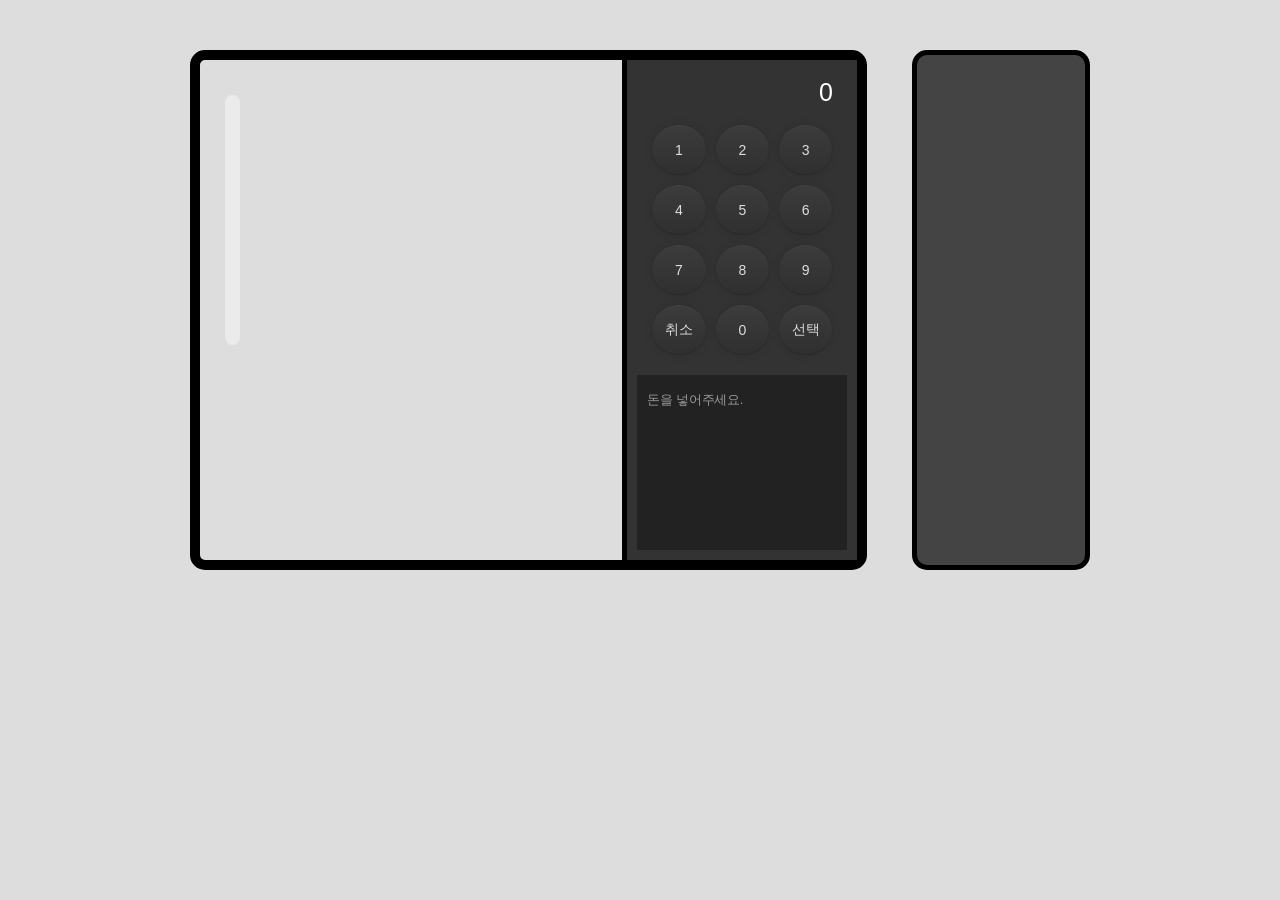
<file: src/index.html>
<!DOCTYPE html>
<html lang="en">
  <head>
    <meta charset="UTF-8" />
    <meta name="viewport" content="width=device-width, initial-scale=1.0" />
    <link rel="stylesheet" href="styles/reset.css" />
    <link rel="stylesheet" href="styles/style.css" />
    <title>코드스쿼드 자판기</title>
  </head>
  <body>
    <section class="vending_wrap">
      <div class="vending_machine">
        <div class="product_screen">
          <ul class="product_list"></ul>
        </div>
        <div class="choice_screen">
          <div class="choice_product_price">0</div>
          <div class="choice_dial">
            <button data-type="number">1</button>
            <button data-type="number">2</button>
            <button data-type="number">3</button>
            <button data-type="number">4</button>
            <button data-type="number">5</button>
            <button data-type="number">6</button>
            <button data-type="number">7</button>
            <button data-type="number">8</button>
            <button data-type="number">9</button>
            <button data-type="cancel">취소</button>
            <button data-type="number">0</button>
            <button data-type="select">선택</button>
          </div>
          <div class="choice_message">
            돈을 넣어주세요.
          </div>
        </div>
      </div>
      <div class="customer_wallet">
        <ul class="wallet_list"></ul>
      </div>
    </section>
    <script src="./main.js" type="module"></script>
  </body>
</html>
</file>
<file: src/styles/style.css>
body {
  background: #ddd;
  position: relative;
}
.vending_wrap {
  display: flex;
  justify-content: center;
  width: 900px;
  margin: 50px auto;
}
.vending_machine {
  display: flex;
  justify-content: center;
  width: 85%;
  border: 10px solid #000;
  border-radius: 15px;
}
.product_screen {
  width: 65%;
  height: 500px;
  border-right: 5px solid #000;
}
.choice_screen {
  width: 35%;
  height: 500px;
  background-color: #333;
  padding: 10px;
}
.customer_wallet {
  width: 200px;
  height: 520px;
  margin-left: 5%;
  border: 5px solid #000;
  border-radius: 15px;
  background-color: #444;
}
.product_list {
  position: relative;
  display: grid;
  grid-template-rows: repeat(5, 88px);
  grid-template-columns: repeat(4, 1fr);
  grid-gap: 10px;
  padding: 10px;
  text-align: center;
}
.product_list:after {
  position: absolute;
  top: 35px;
  left: 25px;
  width: 15px;
  height: 50%;
  background: rgba(255, 255, 255, 0.4);
  border-radius: 10px;
  content: "";
}
.product_list li {
  position: relative;
  font-size: 13px;
  border: 3px solid #222;
  border-radius: 4px;
}
.product_list li .product_name {
  display: flex;
  justify-content: center;
  align-items: center;
  height: calc(100% - 25px);
}
.product_list li .product_name + p {
  height: 20px;
  line-height: 20px;
  margin-top: 5px;
  background: #555;
  color: #ddd;
}
.choice_product_price {
  height: 45px;
  line-height: 45px;
  padding-right: 15px;
  font-size: 25px;
  color: #fff;
  text-align: right;
}
.choice_dial {
  display: grid;
  grid-template-rows: repeat(4, 50px);
  grid-template-columns: repeat(3, 1fr);
  margin-top: 10px;
  grid-gap: 10px;
  padding: 0 15px;
}
.choice_dial button {
  border-radius: 50%;
  border: 0;
  outline: none;
  box-shadow: inset 0 -1px 0 rgba(0, 0, 0, 0.09),
    inset 0 1px 0 rgba(255, 255, 255, 0.04), 0 0 1px rgba(0, 0, 0, 0.3),
    0 0 10px rgba(0, 0, 0, 0.1);
  background: linear-gradient(
    to top,
    rgba(0, 0, 0, 0.075),
    rgba(255, 255, 255, 0.045)
  );
  color: #ddd;
  font-size: 14px;
}
.choice_dial button:active {
  box-shadow: none;
}
.choice_message {
  height: 175px;
  background: #222;
  margin-top: 20px;
  padding: 10px;
  color: #999;
  font-size: 13px;
  line-height: 30px;
  overflow-y: auto;
}
.wallet_list {
  display: flex;
  align-items: center;
  justify-content: center;
  flex-direction: column;
  line-height: 70px;
}
.wallet_list button {
  background-color: #555;
  color: white;
  border: 0;
  outline: 0;
  border-radius: 4px;
  width: 80px;
  height: 30px;
  margin-right: 10px;
  font-size: 13px;
}
.count_index {
  color: #fff;
}
.wallet_sum {
  display: flex;
  justify-content: center;
  padding: 20px;
  font-size: 20px;
  font-weight: bold;
  color: #fff;
}
.product_index {
  position: absolute;
  top: 5px;
  left: 5px;
}

.product_list .active {
  border-color: red;
}

.product_list .active .product_price {
  background: brown;
}
</file>
